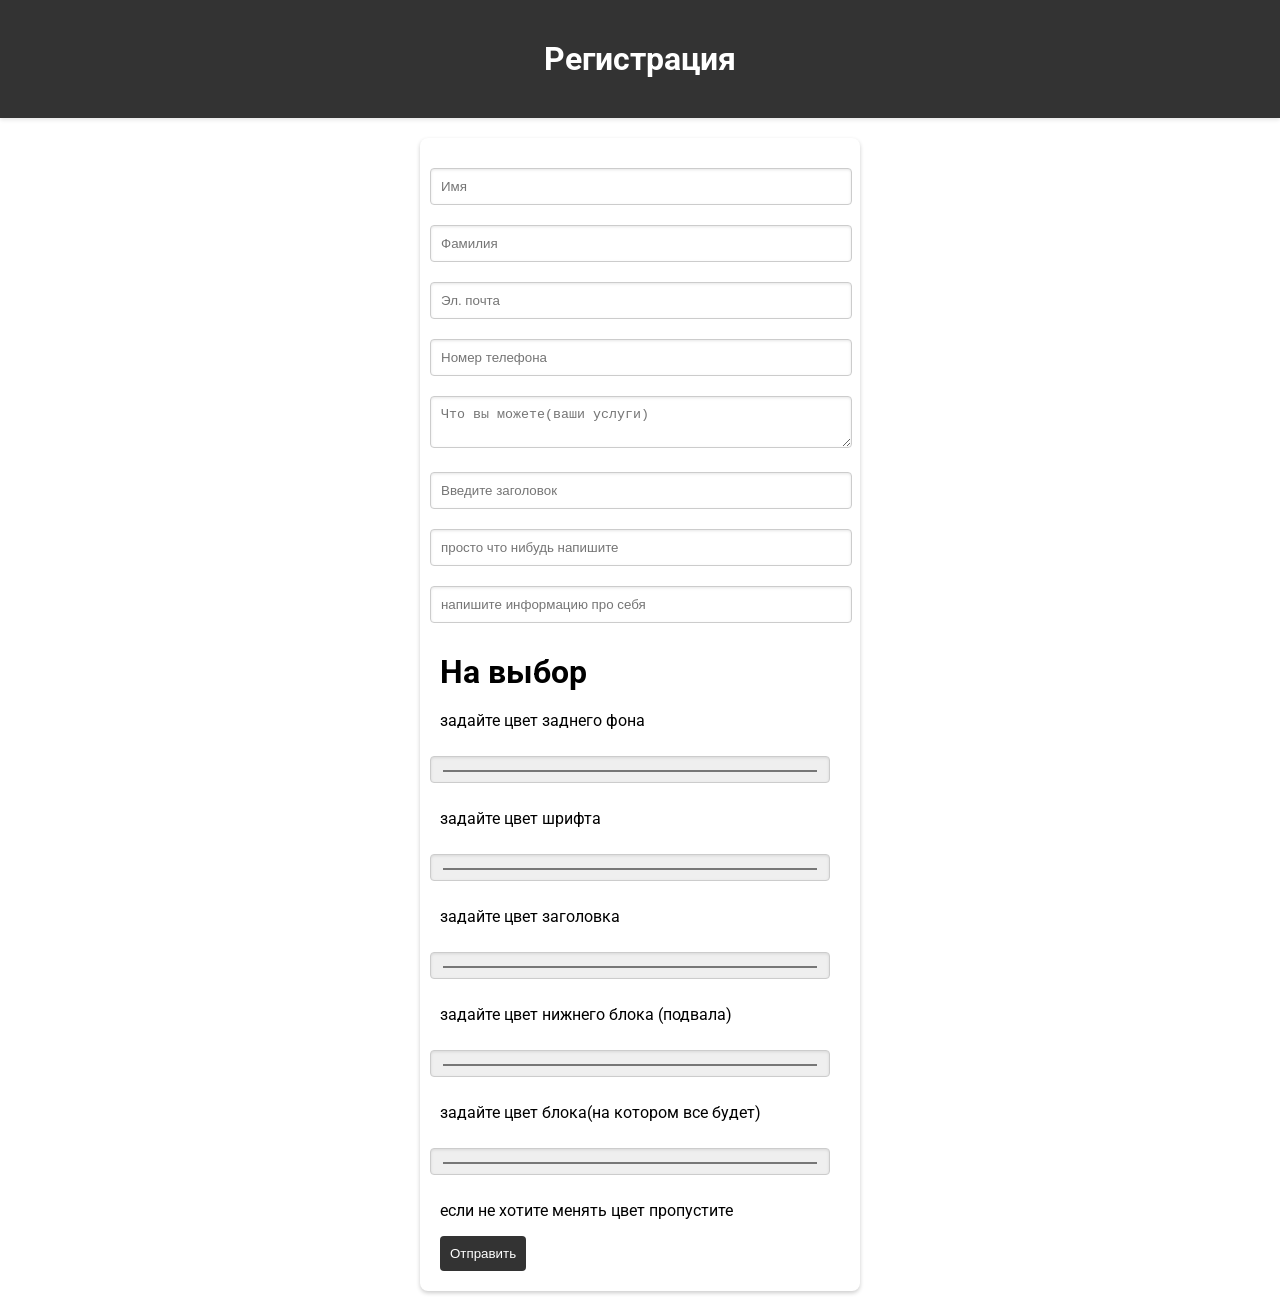
<file: index.html>
<!DOCTYPE html>
<html lang="ru">
<head>
    <meta charset="UTF-8">
    <meta name="viewport" content="width=device-width, initial-scale=1.0">
    <link rel="icon" href="https://cdn-icons-png.flaticon.com/128/15622/15622645.png" type="image/x-icon">
    <link rel="preconnect" href="https://fonts.gstatic.com">
    <link href="https://fonts.googleapis.com/css2?family=Roboto:wght@300&display=swap" rel="stylesheet">
    <link rel="stylesheet" href="index.css">
    <title>Мой адаптивный сайт</title>
</head>
<body>

<header>
    <h1>Регистрация</h1>
</header>

<form id="registrationForm">
    <input type="text" id="name" placeholder="Имя" required>
    <input type="text" id="surname" placeholder="Фамилия" required>
    <input type="email" id="email" placeholder="Эл. почта" required>
    <input type="tel" id="phone" placeholder="Номер телефона" required>
    <textarea id="services" placeholder="Что вы можете(ваши услуги)" required></textarea>
    <input type="text" id="header" placeholder="Введите заголовок" required>
    <input type="TEXT" id="text" placeholder="просто что нибудь напишите" required>
    <input type="me" id="me" placeholder="напишите информацию про себя" required>
    <h1>На выбор</h1>
         <p>задайте цвет заднего фона</p>
    <input type="color" id="backgroundColor" value="#ffffff" required>

         <p>задайте цвет шрифта</p>
    <input type="color" id="fontColor" value="#000000" required>

         <p>задайте цвет заголовка</p>
    <input type="color" id="headerColor" value="#333333" required>

         <p>задайте цвет нижнего блока (подвала)</p>
    <input type="color" id="footerColor" value="#333333">

         <p>задайте цвет блока(на котором все будет)</p>
    <input type="color" id="BlockColor" value="#ffffff">

         <p>если не хотите менять цвет пропустите</p>
    <button type="submit">Отправить</button>
</form>

<script src="script.js"></script>
</body>
</html>
</file>
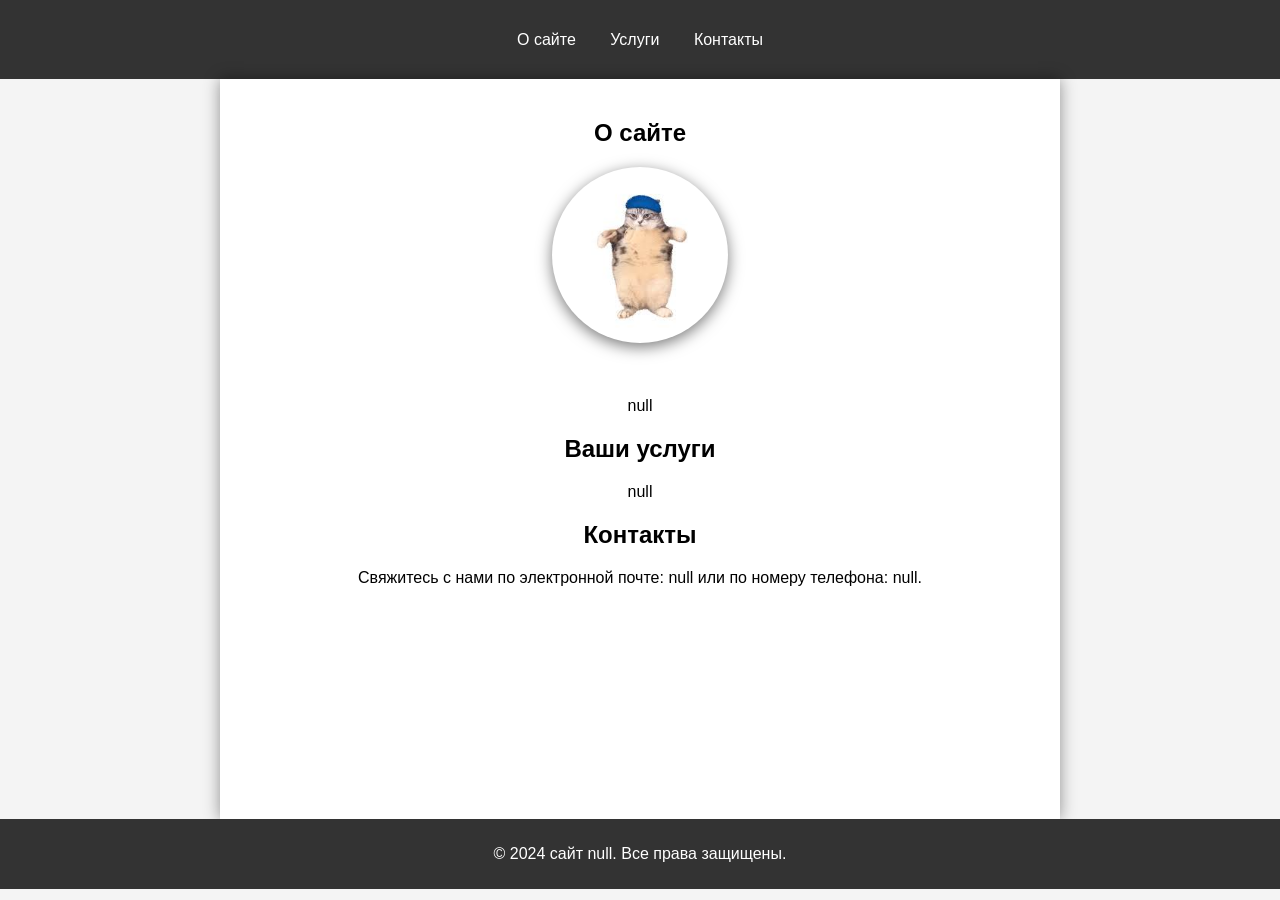
<file: главная.html>
<!DOCTYPE html>
<html lang="ru">
<head>
    <meta charset="UTF-8">
    <meta name="viewport" content="width=device-width, initial-scale=1.0">
    <link rel="icon" href="https://cdn-icons-png.flaticon.com/128/15622/15622645.png" type="image/x-icon">
    <link rel="preconnect" href="https://fonts.gstatic.com">
    <link href="https://fonts.googleapis.com/css2?family=Roboto:wght@300&display=swap" rel="stylesheet">
    <link rel="stylesheet" href="style.css">
    <title>Мой адаптивный сайт</title>
</head>
<body>

<header>
    <h1 id="header"></h1> <!-- Новый элемент для заголовка -->
    <nav>
        <a href="#about">О сайте</a>
        <a href="#services">Услуги</a>
        <a href="#contact">Контакты</a>
    </nav>
</header>

<div class="container">

    <section id="about">
        <h2 class="h2-container">О сайте</h2>
        <div class="item">
           
            <img class="photo" id="randomImage" width="170" height="170" alt="фото">
        </div>

        <p id="me"></p>
    </section>
    <br>
    <p id="text"></p>

    <h2 class="h2-container">Ваши услуги</h2>
    <p id="services"></p>

    <section id="contact">
        <h2 class="h2-container">Контакты</h2>
        <p id="email"></p>
    </section>

</div>

<footer>
    <p id="phone">&copy; </p>
</footer>

<script src="главный.js"></script>
</body>
</html>
</file>
<file: index.css>
body {
    font-family: 'Roboto', sans-serif;
    background-color: #ffffff; /* Белый фон */
    margin: 0;
    padding: 0;
}

header {
    background-color: #333; /* Цвет заголовка */
    color: white; /* Цвет текста заголовка */
    padding: 20px;
    text-align: center;
    box-shadow: 0 2px 4px rgba(0, 0, 0, 0.1); /* Тень */
}

h1 {
    margin: 20px 0;
}

form {
    max-width: 400px; /* Максимальная ширина формы */
    margin: 20px auto; /* Центрирование формы */
    padding: 20px;
    border-radius: 8px; /* Скругление углов */
    box-shadow: 0 2px 4px rgba(0, 0, 0, 0.2); /* Тень формы */
    background-color: #ffffff; /* Белый фон формы */
}

input, textarea {
    width: 100%; /* Полная ширина */
    padding: 10px; 
    margin: 10px 0; /* Отступы между полями */
    border: 1px solid #ccc; /* Светлый бордер */
    border-radius: 4px; /* Скругление углов полей */
    box-shadow: inset 0 1px 3px rgba(0, 0, 0, 0.1); /* Внутренняя тень */
    transition: border-color 0.3s; /* Плавный переход */
    place-items: center;
    margin-left:-10px
}

input:focus, textarea:focus {
    border-color: #333; /* Изменение цвета бордера при фокусе */
    outline: none; /* Убираем обводку */
}

button {
    background-color: #333; /* Цвет кнопки */
    color: white; /* Цвет текста кнопки */
    padding: 10px;
    border: none; /* Убираем бордер */
    border-radius: 4px; /* Скругление углов кнопки */
    cursor: pointer; /* Указатель для курсора */
    transition: background-color 0.3s; /* Плавный переход */
}

button:hover {
    background-color: #555; /* Цвет кнопки при наведении */
}

@media (max-width: 480px) {
    h1 {
        font-size: 1.5em; /* Размер шрифта заголовка для мобильных устройств */
    }

    form {
        padding: 15px; /* Уменьшаем отступы для мобильных */
    }
}
</file>
<file: style.css>
body {
  font-family: Arial, sans-serif;
  margin: 0;
  padding: 0;
  background-color: #f4f4f4;
}
header {
  background: #333333;
  color: #fff;
  padding: 10px 0;
  text-align: center;
}
nav {
  margin: 20px 0;
}
nav a {
  margin: 0 15px;
  color: #fff;
  text-decoration: none;
}

nav a:hover{
  color:#b8b8b8;
}
.container {
  max-width: 800px;
  margin: auto;
  padding: 20px;
  background: #ffffff;
  box-shadow: 0 0 15px rgb(0 0 0 / 41%);
  height:700px
}


.h2-container,p,.photo,.item{
  text-align: center;
}

footer {
  text-align: center;
  padding: 10px 0;
  background: #333;
  color: #fff;
  position: relative;
  bottom: 0;
  width: 100%;
}

.photo {
  border-radius: 100px;
  /* Радиус скругления */
  border: 3px solid transparent;
  /* Параметры рамки */
  box-shadow: 0 4px 15px 0px rgba(0, 0, 0, 0.52);
  object-fit: cover;
}

  /* Эффект наведения на картинку */
.photo:hover {
  border: 3px solid #FFD700;
}

@media (max-width: 600px) {
  nav a {
      display: block;
      margin: 10px 0;
  }
}
</file>
